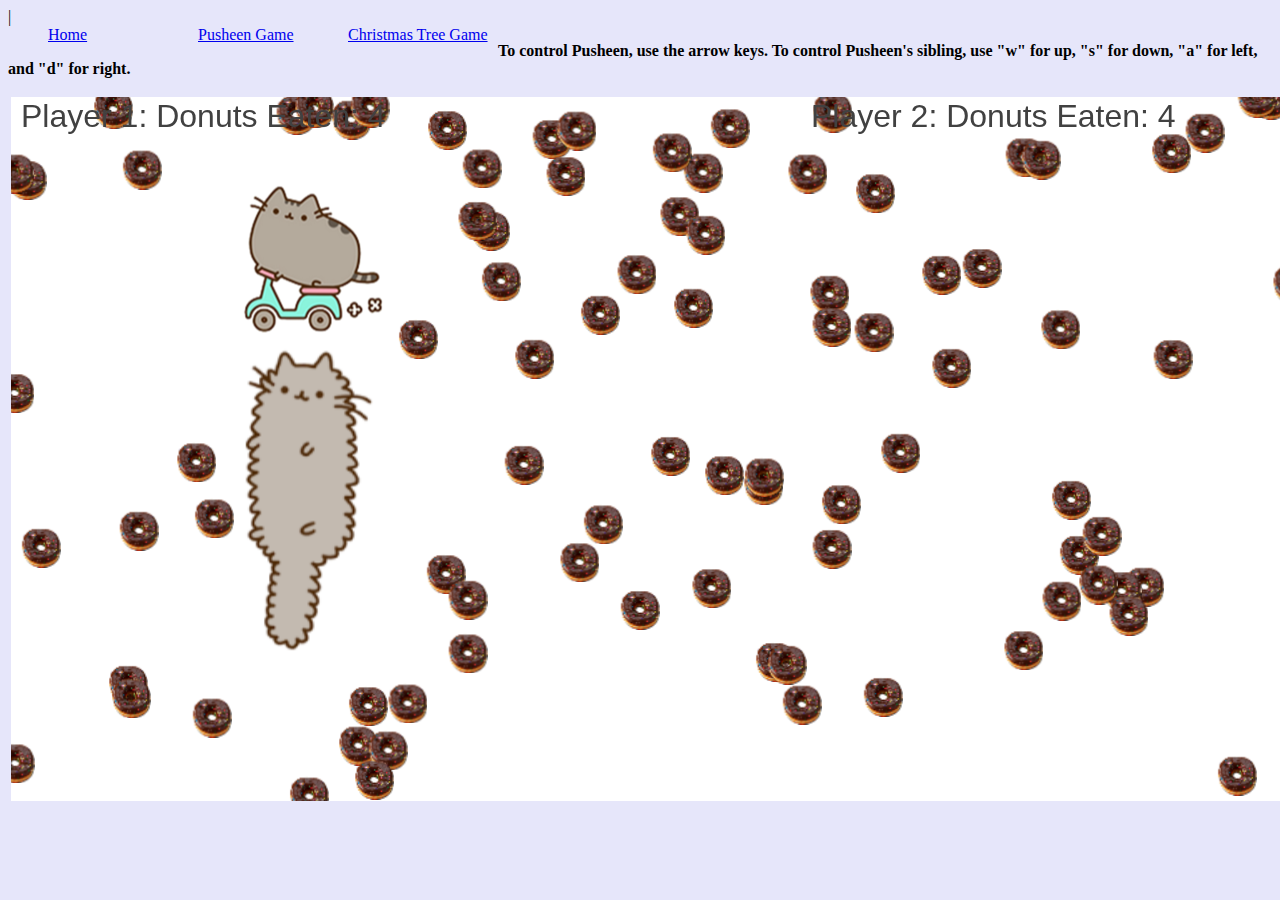
<file: index.html>
<!DOCTYPE html>
<html>
  <head>
    <link rel="icon" type="png" href="http://vignette2.wikia.nocookie.net/wingsoffirefanon/images/3/37/Pusheen.png/revision/latest?cb=20150505012547">
   |
    <style>
     ul {
    list-style-type: none;
    margin: 0;
    padding: 0
    overflow: hidden;
}

li {
    float: left
}
        a {
    display: block;
            width: 150px}
    canvas{border:3px dotted lavender;}
    
           body{
             background-color: lavender};
             
           }
    </style>
    <title>Pusheen Game</title>
    <!-- link p5.js and its addons like p5.dom.js or p5.sound.js -->
    <script src="lib/p5.js" type="text/javascript"></script>
    <!-- link p5.play.js -->
    <script src="lib/p5.play.js" type="text/javascript"></script>  
    <!-- link your javascript sketch -->
    <script src="empty.js" type="text/javascript"></script>
  </head>
  <body>
            <ul>
            <li><a href="https://preview.c9users.io/grammargeek/p5-first-game-draft/Mygamewebpage.html?_c9_id=livepreview4&_c9_host=https://ide.c9.io">Home</a></li>
            <li><a href="https://preview.c9users.io/grammargeek/p5-first-game-draft/index.html?_c9_id=livepreview5&_c9_host=https://ide.c9.io">Pusheen Game</a></li>
            <li><a href="https://preview.c9users.io/grammargeek/p5-first-game-draft/Christmas.html?_c9_id=livepreview3&_c9_host=https://ide.c9.io">Christmas Tree Game</a></li>
        </ul>
        <p><b>To control Pusheen, use the arrow keys. To control Pusheen's sibling, use "w" for up, "s" for down, "a" for left, and "d" for right.</b> </p>
  </body>
</html>
</file>
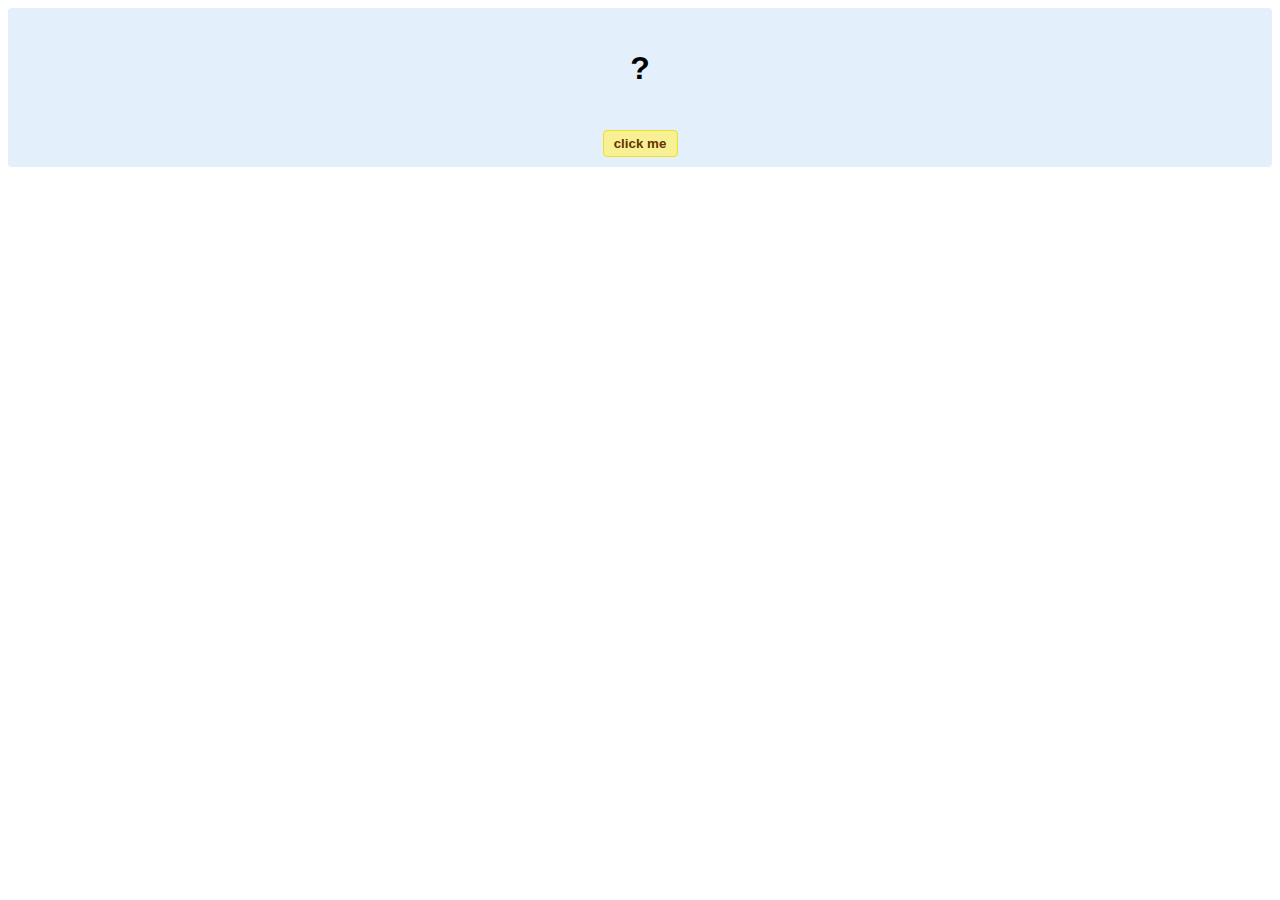
<file: hello-world.html>
<!DOCTYPE html>
<!-- HTML5 Hello world by kirupa - http://www.kirupa.com/html5/getting_your_feet_wet_html5_pg1.htm -->
<html lang="en-us">

<head>
<meta charset="utf-8">
<title>Hello...</title>
<style type="text/css">
#mainContent {
	font-family: Arial, Helvetica, sans-serif;
	font-size: xx-large;
	font-weight: bold;
	background-color: #E3F0FB;
	border-radius: 4px;
	padding: 10px;
	text-align: center;
}
.buttonStyle {
	border-radius: 4px;
	border: thin solid #F0E020;
	padding: 5px;
	background-color: #F8F094;
	font-family: "Segoe UI", Tahoma, Geneva, Verdana, sans-serif;
	font-weight: bold;
	color: #663300;
	width: 75px;
}

.buttonStyle:hover {
	border: thin solid #FFCC00;
	background-color: #FCF9D6;
	color: #996633;
	cursor: pointer;
}
.buttonStyle:active {
	border: thin solid #99CC00;
	background-color: #F5FFD2;
	color: #669900;
	cursor: pointer;
}

</style>
</head>

<body>
<div id="mainContent">
<p id="helloText">?</p>
<button id="clickButton" class="buttonStyle">click me</button>
</div>
<script> 
var myButton = document.getElementById("clickButton");
var myText = document.getElementById("helloText");

myButton.addEventListener('click', doSomething, false)

function doSomething() {
	myText.textContent = "hello, world!";
}
</script>

</body>
</html>
</file>
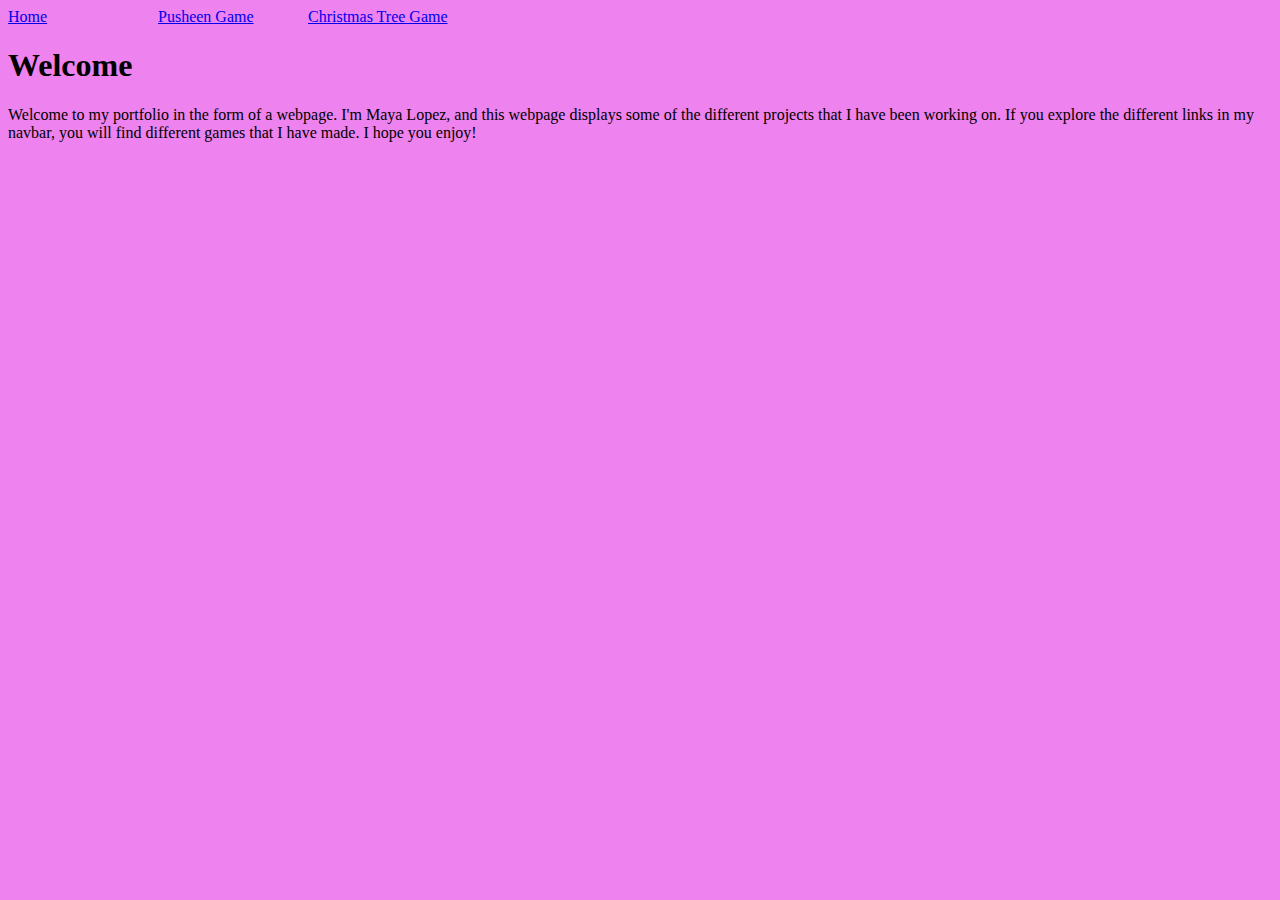
<file: Mygamewebpage.html>
<!DOCTYPE html>
<html>
    <head>
        <link rel="icon" type="png" href="http://www.iconarchive.com/download/i60610/double-j-design/origami-colored-pencil/blue-home.ico">
        <title>Home</title>
    </head>
    <style>
    ul {
    list-style-type: none;
    margin: 0;
    padding: 0;
    overflow: hidden;
}

li {
    float: left
}
        a {
    display: block;
            width: 150px}

        body{background-color: violet;}
    </style>
    <body>
        <ul>
            <li><a href="https://preview.c9users.io/grammargeek/p5-first-game-draft/Mygamewebpage.html?_c9_id=livepreview4&_c9_host=https://ide.c9.io">Home</a></li>
            <li><a href="https://preview.c9users.io/grammargeek/p5-first-game-draft/index.html?_c9_id=livepreview5&_c9_host=https://ide.c9.io">Pusheen Game</a></li>
            <li><a href="https://preview.c9users.io/grammargeek/p5-first-game-draft/Christmastree.html?_c9_id=livepreview2&_c9_host=https://ide.c9.io">Christmas Tree Game</a></li>
        </ul>
<h1>Welcome</h1>
<p>Welcome to my portfolio in the form of a webpage. I'm Maya Lopez, and this webpage displays some of the different projects that I have been working on. If you explore the different links in my navbar, you will find different games that I have made. I hope you enjoy! </p>
    </body>
</html>
</file>
